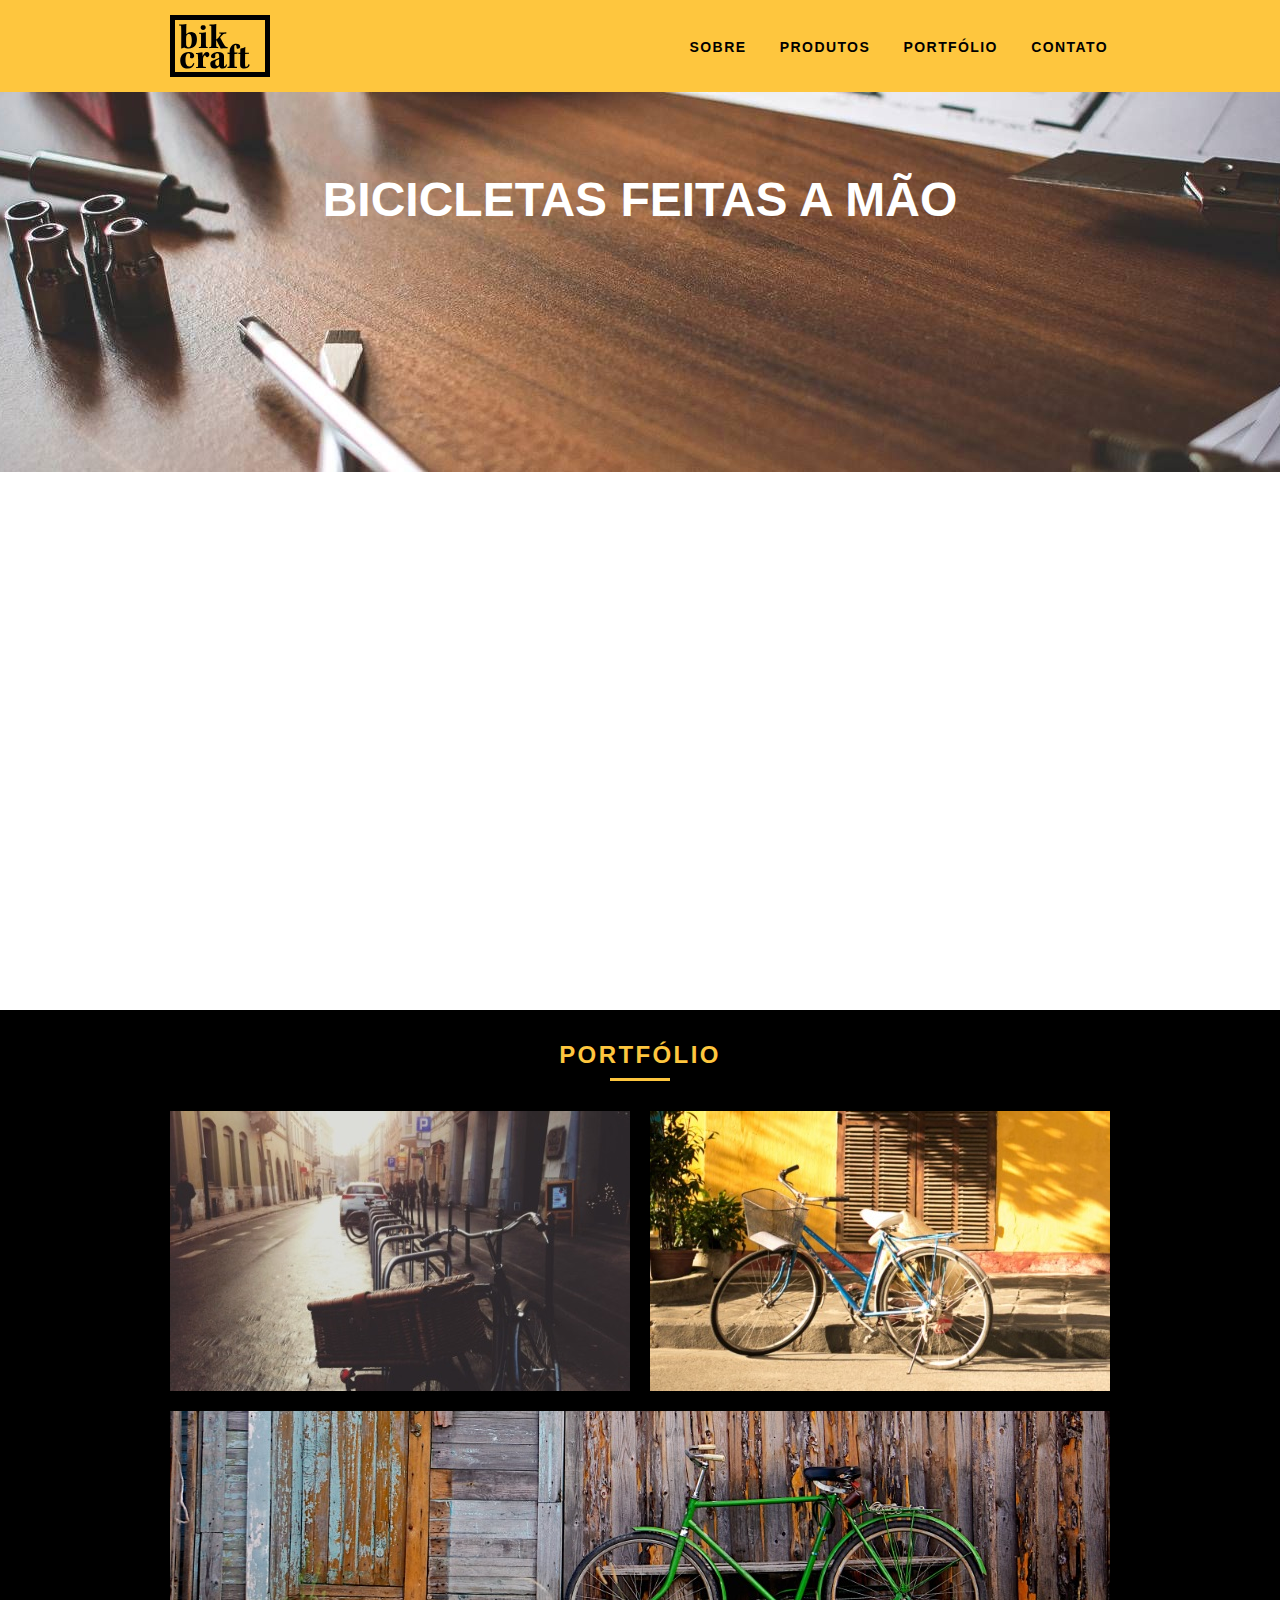
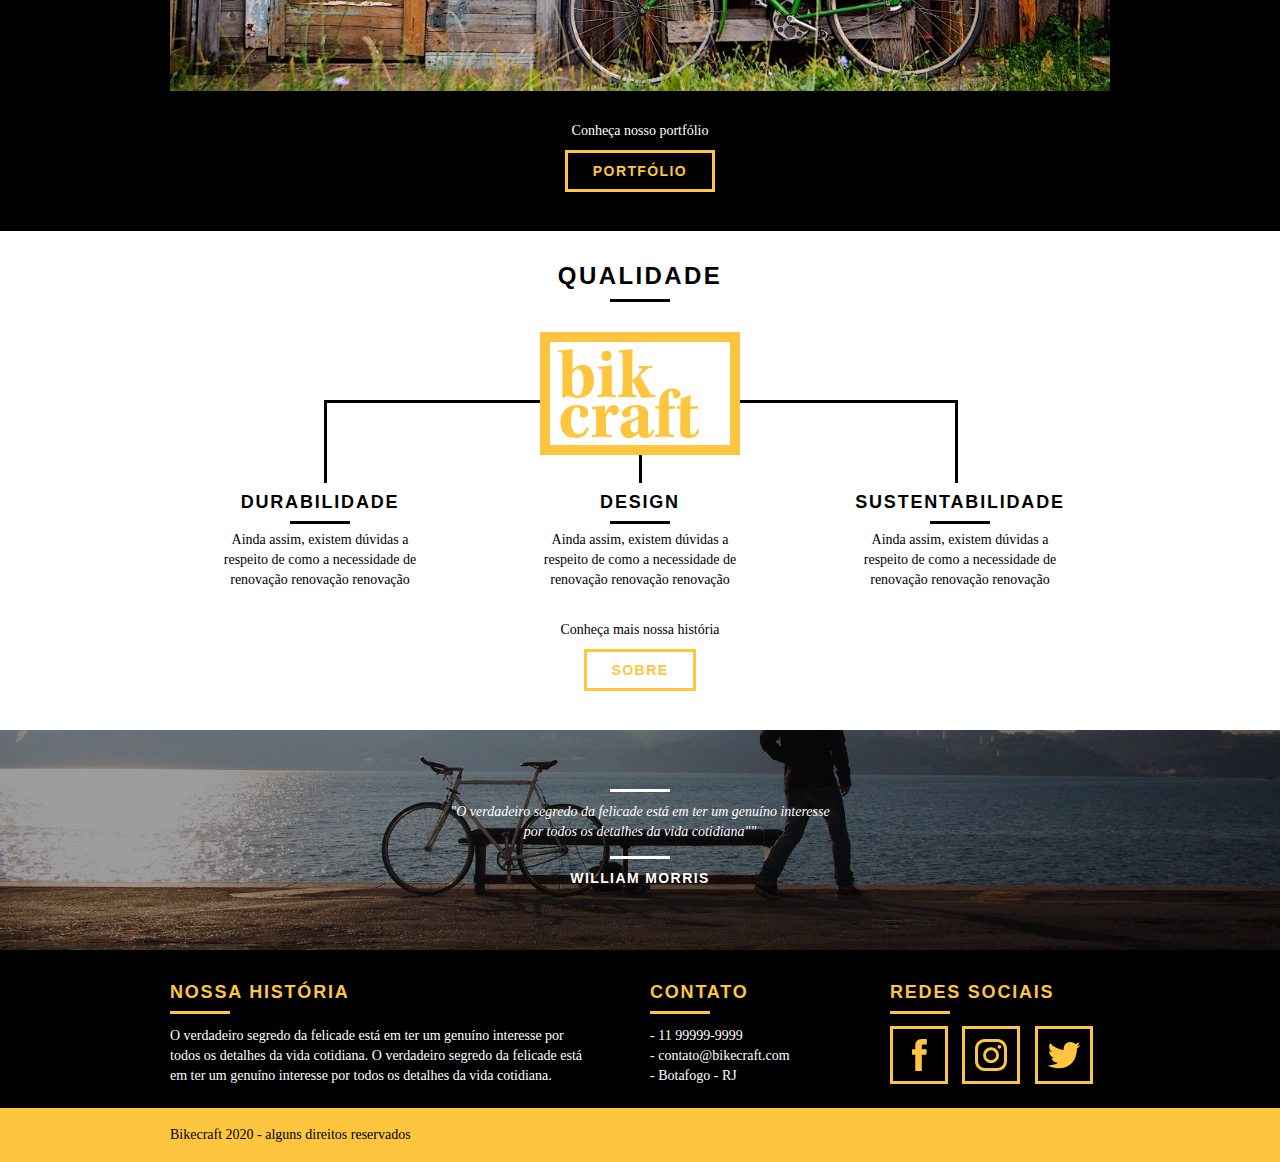
<file: index.html>
<!DOCTYPE html>
<html lang="pt-br">
  <head>
    <meta charset="UTF-8" />
    <title>Bikcraft - Bicicletas personalizadas - Em Itu-SP</title>
    <meta
      name="description"
      content="Compre a sua bicicleta personalizada na Bikcraft.
    Possuímos modelos passeio, esporte e retrô."
    />

    <meta property="og:type" content="website" />
    <meta
      property="og:title"
      content="Bikcraft - Bicicletas personalizadas - Em Itu-SP"
    />
    <meta
      property="og:description"
      content="Compre a sua bicicleta personalizada na Bikcraft.
    Possuímos modelos passeio, esporte e retrô."
    />
    <meta property="og:url" content="http://bikcraft.com" />
    <meta property="og:image" content="http://bikcraft.com/img/og-image.png" />

    <meta name="viewport" content="width=device-width, initial-scale=1" />

    <link rel="shortcut icon" href="favicon.ico" />

    <link rel="stylesheet" href="./css/style.css" />

    <script>
      document.documentElement.classList.add('js');
    </script>
  </head>
  <body>
    <header class="header">
      <div class="container">
        <a href="index.html" class="grid-4">
          <img src="./img/bikcraft.svg" alt="Bikcraft" />
        </a>
        <nav class="grid-12 header_menu">
          <ul>
            <li><a href="sobre.html">Sobre</a></li>
            <li><a href="produtos.html">Produtos</a></li>
            <li><a href="portfolio.html">Portfólio</a></li>
            <li><a href="contato.html">Contato</a></li>
          </ul>
        </nav>
      </div>
    </header>

    <!-- Introdução -->
    <section class="introduction">
      <div class="container">
        <h1 data-anime="400" class="fadeInDown">Bicicletas feitas a mão</h1>
        <blockquote data-anime="800" class="fadeInDown quote_ext">
          <p>
            "Não tenha nada em sua casa que você não considere útil ou acredita
            ser bonito"
          </p>
          <cite>WILLIAM MORRIS</cite>
        </blockquote>
        <a data-anime="1200" href="produtos.html" class="btn">Orçamento</a>
      </div>
    </section>

    <!-- Produtos -->
    <section class="container products fadeInDown" data-anime="1600">
      <h2 class="subtitle">Produtos</h2>
      <ul class="list_products">
        <li class="grid-1-3">
          <div class="icons_products">
            <img src="./img/produtos/passeio.svg" alt="Bikcraft passeio" />
          </div>
          <h3>Passeio</h3>
          <p>
            Ainda assim, existem dúvidas a respeito de como a necessidade de
            renovação.
          </p>
        </li>
        <li class="grid-1-3">
          <div class="icons_products">
            <img src="./img/produtos/esporte.svg" alt="Bikcraft passeio" />
          </div>
          <h3>Esporte</h3>
          <p>
            Ainda assim, existem dúvidas a respeito de como a necessidade de
            renovação.
          </p>
        </li>
        <li class="grid-1-3">
          <div class="icons_products">
            <img src="./img/produtos/retro.svg" alt="Bikcraft passeio" />
          </div>
          <h3>Retrô</h3>
          <p>
            Ainda assim, existem dúvidas a respeito de como a necessidade de
            renovação.
          </p>
        </li>
      </ul>
      <div class="call">
        <p>Clique aqui e veja os detalhes dos produtos</p>
        <a href="produtos.html" class="btn black_btn">Produtos</a>
      </div>
    </section>

    <!-- Portfólio -->
    <section class="portfolio">
      <div class="container">
        <h2 class="subtitle">Portfólio</h2>
        <ul class="list_portfolio">
          <li class="grid-8">
            <img src="./img/portfolio/retro.jpg" alt="Bicicleta Retro" />
          </li>
          <li class="grid-8">
            <img src="./img/portfolio/passeio.jpg" alt="Bicicleta Passeio" />
          </li>
          <li class="grid-16">
            <img src="./img/portfolio/esporte.jpg" alt="Bicicleta Esporte" />
          </li>
        </ul>
        <div class="call">
          <p>Conheça nosso portfólio</p>
          <a href="portfolio.html" class="btn">Portfólio</a>
        </div>
      </div>
    </section>

    <!-- Qualidade -->
    <section class="quality container">
      <h2 class="subtitle">Qualidade</h2>
      <img src="./img/bikcraft-qualidade.svg" alt="Bikcraft" />
      <ul class="list_quality">
        <li class="grid-1-3">
          <h3>Durabilidade</h3>
          <p>
            Ainda assim, existem dúvidas a respeito de como a necessidade de
            renovação renovação renovação
          </p>
        </li>
        <li class="grid-1-3">
          <h3>Design</h3>
          <p>
            Ainda assim, existem dúvidas a respeito de como a necessidade de
            renovação renovação renovação
          </p>
        </li>
        <li class="grid-1-3">
          <h3>Sustentabilidade</h3>
          <p>
            Ainda assim, existem dúvidas a respeito de como a necessidade de
            renovação renovação renovação
          </p>
        </li>
      </ul>
      <div class="call">
        <p>Conheça mais nossa história</p>
        <a href="sobre.html" class="btn black_btn">Sobre</a>
      </div>
    </section>

    <!-- Quote -->
    <div class="quebra">
      <blockquote class="quote_ext container">
        <p>
          "O verdadeiro segredo da felicade está em ter um genuíno interesse por
          todos os detalhes da vida cotidiana""
        </p>
        <cite>WILLIAM MORRIS</cite>
      </blockquote>
    </div>

    <!-- Footer -->
    <footer>
      <div class="footer">
        <div class="container">
          <div class="grid-8 footer_historia">
            <h3>NOSSA HISTÓRIA</h3>
            <p>
              O verdadeiro segredo da felicade está em ter um genuíno interesse
              por todos os detalhes da vida cotidiana. O verdadeiro segredo da
              felicade está em ter um genuíno interesse por todos os detalhes da
              vida cotidiana.
            </p>
          </div>

          <div class="grid-4 footer_contato">
            <h3>CONTATO</h3>
            <ul>
              <li>- 11 99999-9999</li>
              <li>- contato@bikecraft.com</li>
              <li>- Botafogo - RJ</li>
            </ul>
          </div>

          <div class="grid-4 footer_redes">
            <h3>REDES SOCIAIS</h3>
            <ul>
              <li>
                <a href="http://facebook.com" target="_blank"
                  ><img
                    src="./img/redes-sociais/facebook.svg"
                    alt="Link Facebook"
                /></a>
              </li>
              <li>
                <a href="http://instagram.com" target="_blank"
                  ><img
                    src="./img/redes-sociais/instagram.svg"
                    alt="Link Instagram"
                /></a>
              </li>
              <li>
                <a href="http://twitter.com" target="_blank"
                  ><img
                    src="./img/redes-sociais/twitter.svg"
                    alt="Link Twitter"
                /></a>
              </li>
            </ul>
          </div>
        </div>
      </div>
      <div class="copy">
        <div class="container">
          <p class="grid-16">Bikecraft 2020 - alguns direitos reservados</p>
        </div>
      </div>
    </footer>

    <script src="./js/simple-anime.js"></script>
    <script src="./js/script.js"></script>
  </body>
</html>
</file>
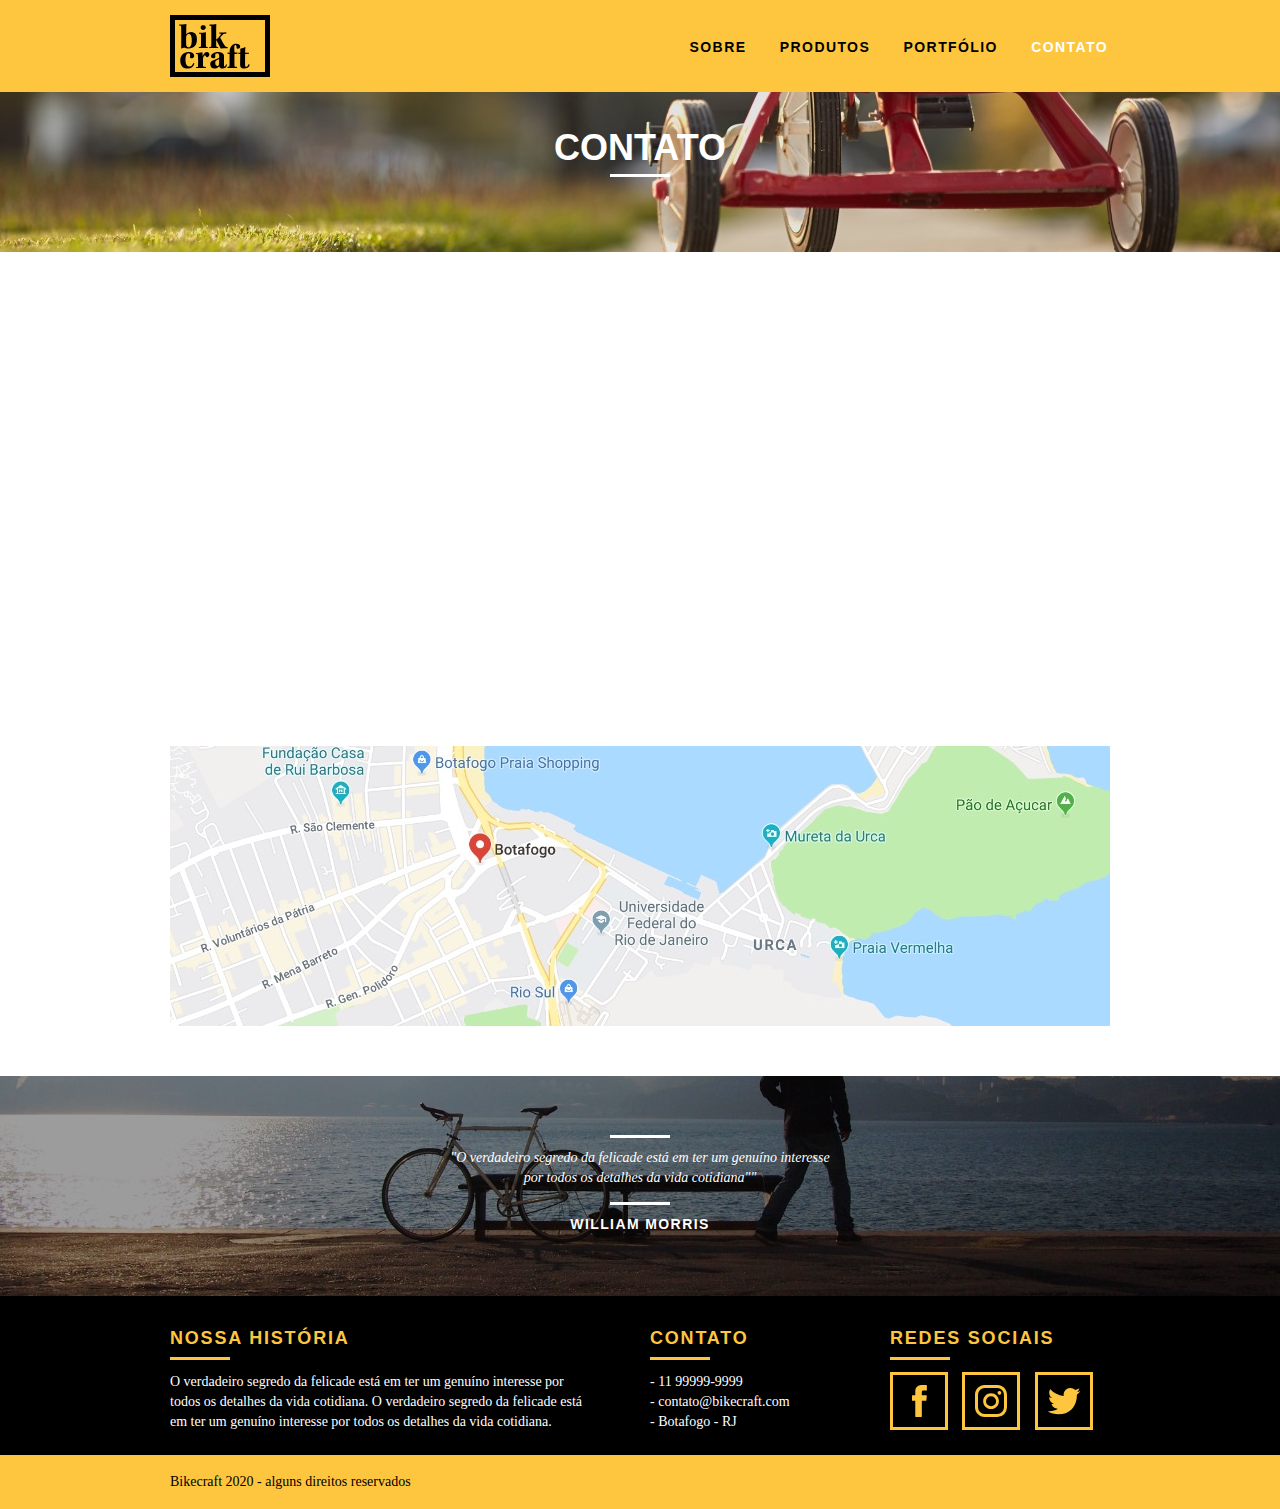
<file: contato.html>
<!DOCTYPE html>
<html lang="pt-br">
  <head>
    <meta charset="UTF-8" />
    <title>Bikcraft - 11 9999-9999</title>
    <meta
      name="description"
      content="Compre a sua bicicleta personalizada na Bikcraft.
  Possuímos modelos passeio, esporte e retrô."
    />

    <meta property="og:type" content="website" />
    <meta property="og:title" content="Bikcraft - 11 9999-9999" />
    <meta
      property="og:description"
      content="Compre a sua bicicleta personalizada na Bikcraft.
  Possuímos modelos passeio, esporte e retrô."
    />
    <meta property="og:url" content="http://bikcraft.com/contato.html" />
    <meta property="og:image" content="http://bikcraft.com/img/og-image.png" />

    <meta name="viewport" content="width=device-width, initial-scale=1" />

    <link rel="shortcut icon" href="favicon.ico" />

    <link rel="stylesheet" href="./css/style.css" />

    <script>
      document.documentElement.classList.add('js');
    </script>
  </head>
  <body>
    <header class="header">
      <div class="container">
        <a href="index.html" class="grid-4">
          <img src="./img/bikcraft.svg" alt="Bikcraft" />
        </a>
        <nav class="grid-12 header_menu">
          <ul>
            <li><a href="sobre.html">Sobre</a></li>
            <li><a href="produtos.html">Produtos</a></li>
            <li><a href="portfolio.html">Portfólio</a></li>
            <li><a href="contato.html" class="menu_ativo">Contato</a></li>
          </ul>
        </nav>
      </div>
    </header>

    <!-- Introdução -->
    <section class="introduction_intern contact_intern">
      <div class="container">
        <h1 data-anime="400" class="fadeInDown">CONTATO</h1>
        <p data-anime="800" class="fadeInDown">
          Tire as suas dúvidas com a gente
        </p>
      </div>
    </section>

    <!-- Orçamento -->
    <section data-anime="1200" class="fadeInDown contact container">
      <form
        id="form_orcamento"
        method="POST"
        action="./enviar.php"
        class="grid-8 contact_form formphp"
      >
        <label for="nome">Nome</label>
        <input type="text" id="nome" name="nome" required />
        <label for="email">E-mail</label>
        <input type="email" id="email" name="email" required />
        <label for="telefone">Telefone</label>
        <input type="text" id="telefone" name="telefone" />

        <label class="nao_aparece"
          >Se você não é um robô, deixe em branco.</label
        >
        <input type="text" class="nao_aparece" name="leaveblank" />
        <label class="nao_aparece"
          >Se você não é um robô, não mude este campo.</label
        >
        <input
          type="text"
          class="nao_aparece"
          name="dontchange"
          value="http://"
        />

        <label for="mensagem">Mensagem</label>
        <textarea id="mensagem" name="mensagem" required></textarea>
        <button id="enviar" name="enviar" type="submit" class="btn black_btn">
          Enviar
        </button>
      </form>

      <div class="contact_dados grid-8">
        <h3>Dados</h3>
        <span>+55 11 99999-9999 </span>
        <span>orçamento@bikecraft.com</span>
        <span>Rua Ali Perto - São José </span>
        <span>Itu - SP - Brasil</span>
        <h3>Redes Sociais</h3>
        <ul>
          <li>
            <a href="http://facebook.com" target="_blank"
              ><img src="./img/redes-sociais/facebook.svg" alt="Link Facebook"
            /></a>
          </li>
          <li>
            <a href="http://instagram.com" target="_blank"
              ><img
                src="./img/redes-sociais/instagram.svg"
                alt="Link Instagram"
            /></a>
          </li>
          <li>
            <a href="http://twitter.com" target="_blank"
              ><img src="./img/redes-sociais/twitter.svg" alt="Link Twitter"
            /></a>
          </li>
        </ul>
      </div>
    </section>

    <!-- Mapa -->
    <div class="container contact_map">
      <a href="http://google.com" target="_blank" class="grid-16"
        ><img src="./img/endereco-bikcraft.jpg" alt="Endereço da bikcraft"
      /></a>
    </div>

    <!-- Quote -->
    <div class="quebra">
      <blockquote class="quote_ext container">
        <p>
          "O verdadeiro segredo da felicade está em ter um genuíno interesse por
          todos os detalhes da vida cotidiana""
        </p>
        <cite>WILLIAM MORRIS</cite>
      </blockquote>
    </div>

    <!-- Footer -->
    <footer>
      <div class="footer">
        <div class="container">
          <div class="grid-8 footer_historia">
            <h3>NOSSA HISTÓRIA</h3>
            <p>
              O verdadeiro segredo da felicade está em ter um genuíno interesse
              por todos os detalhes da vida cotidiana. O verdadeiro segredo da
              felicade está em ter um genuíno interesse por todos os detalhes da
              vida cotidiana.
            </p>
          </div>

          <div class="grid-4 footer_contato">
            <h3>CONTATO</h3>
            <ul>
              <li>- 11 99999-9999</li>
              <li>- contato@bikecraft.com</li>
              <li>- Botafogo - RJ</li>
            </ul>
          </div>

          <div class="grid-4 footer_redes">
            <h3>REDES SOCIAIS</h3>
            <ul>
              <li>
                <a href="http://facebook.com" target="_blank"
                  ><img
                    src="./img/redes-sociais/facebook.svg"
                    alt="Link Facebook"
                /></a>
              </li>
              <li>
                <a href="http://instagram.com" target="_blank"
                  ><img
                    src="./img/redes-sociais/instagram.svg"
                    alt="Link Instagram"
                /></a>
              </li>
              <li>
                <a href="http://twitter.com" target="_blank"
                  ><img
                    src="./img/redes-sociais/twitter.svg"
                    alt="Link Twitter"
                /></a>
              </li>
            </ul>
          </div>
        </div>
      </div>
      <div class="copy">
        <div class="container">
          <p class="grid-16">Bikecraft 2020 - alguns direitos reservados</p>
        </div>
      </div>
    </footer>

    <script src="./js/simple-anime.js"></script>
    <script src="./js/simple-form.js"></script>
    <script src="./js/script.js"></script>
  </body>
</html>
</file>
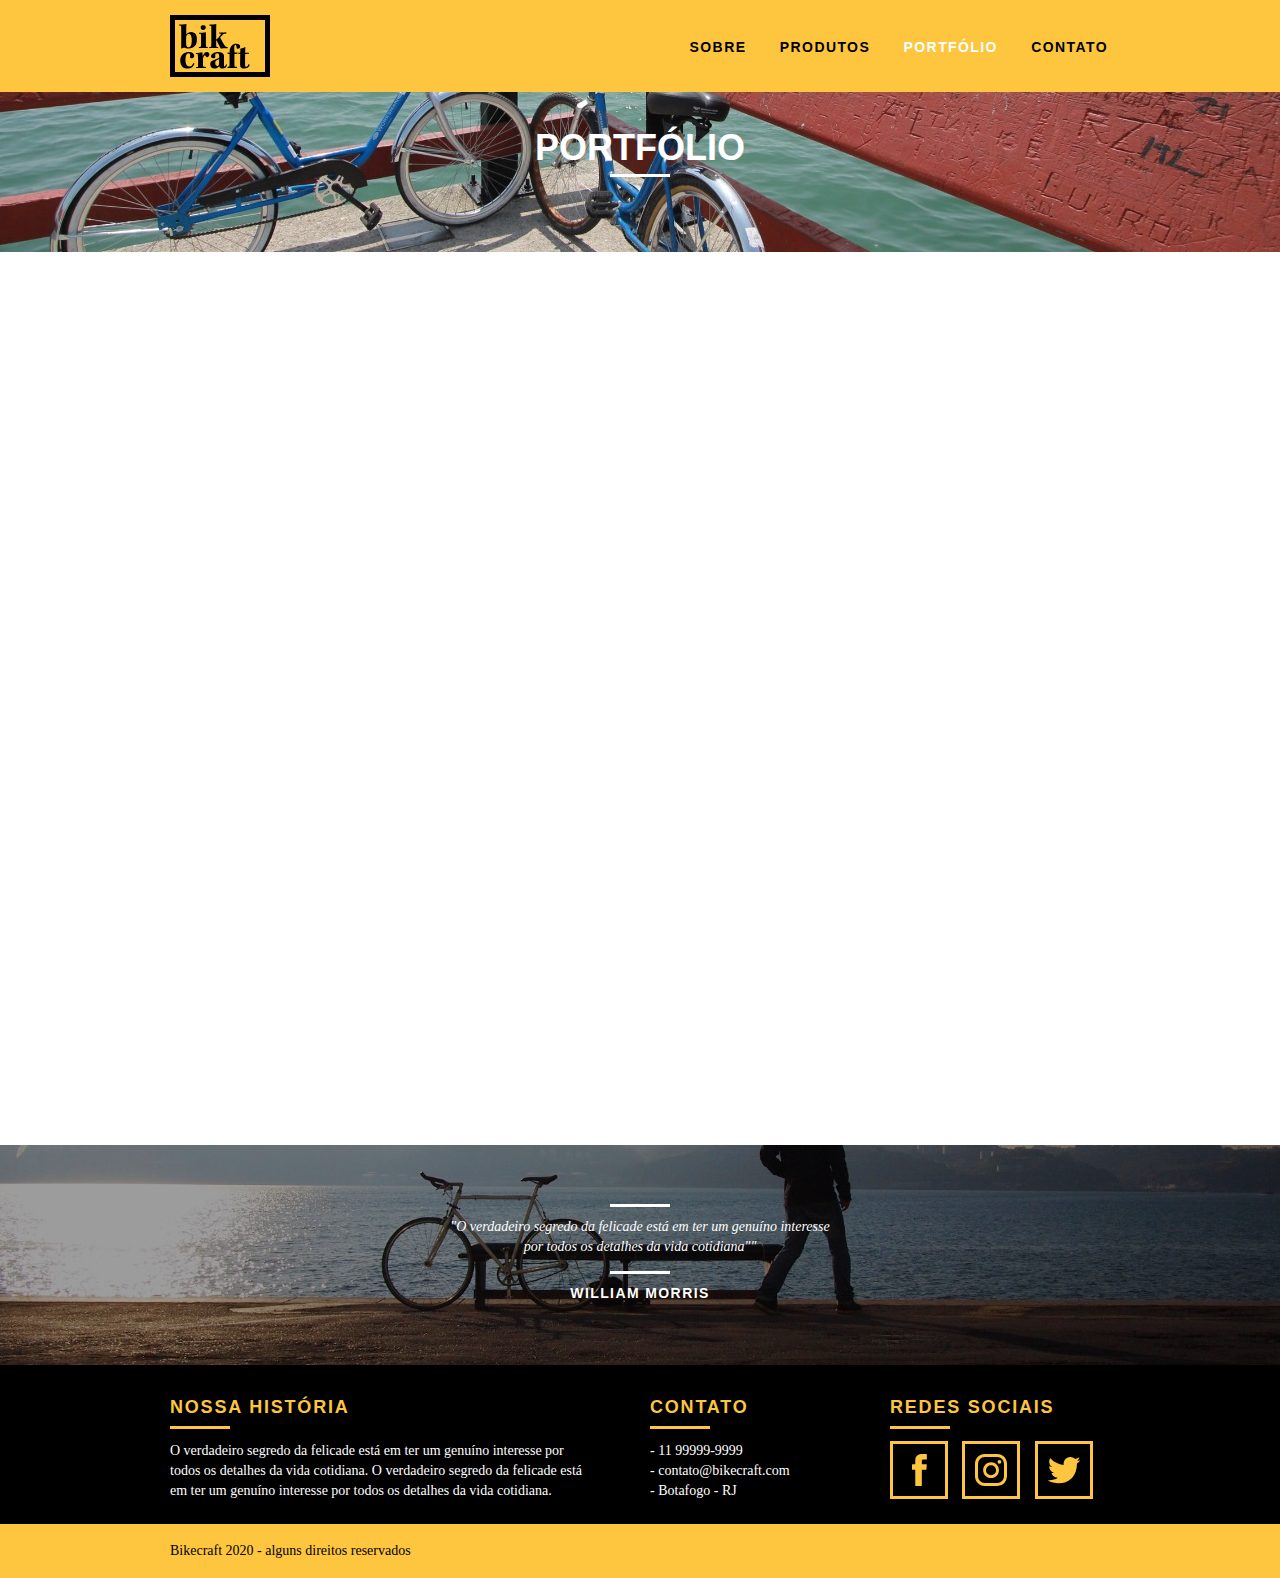
<file: portfolio.html>
<!DOCTYPE html>
<html lang="pt-br">
  <head>
    <meta charset="UTF-8" />
    <title>Bikcraft - Conheça o portfólio de clientes</title>
    <meta
      name="description"
      content="Compre a sua bicicleta personalizada na Bikcraft.
  Possuímos modelos passeio, esporte e retrô."
    />

    <meta property="og:type" content="website" />
    <meta
      property="og:title"
      content="Bikcraft - Conheça o portfólio de clientes"
    />
    <meta
      property="og:description"
      content="Compre a sua bicicleta personalizada na Bikcraft.
  Possuímos modelos passeio, esporte e retrô."
    />
    <meta property="og:url" content="http://bikcraft.com/portfolio.html" />
    <meta property="og:image" content="http://bikcraft.com/img/og-image.png" />

    <meta name="viewport" content="width=device-width, initial-scale=1" />

    <link rel="shortcut icon" href="favicon.ico" />

    <link rel="stylesheet" href="./css/style.css" />

    <script>
      document.documentElement.classList.add('js');
    </script>
  </head>
  <body>
    <header class="header">
      <div class="container">
        <a href="index.html" class="grid-4">
          <img src="./img/bikcraft.svg" alt="Bikcraft" />
        </a>
        <nav class="grid-12 header_menu">
          <ul>
            <li><a href="sobre.html">Sobre</a></li>
            <li><a href="produtos.html">Produtos</a></li>
            <li><a href="portfolio.html" class="menu_ativo">Portfólio</a></li>
            <li><a href="contato.html">Contato</a></li>
          </ul>
        </nav>
      </div>
    </header>

    <!-- Introdução -->
    <section class="introduction_intern portfolio_intern">
      <div class="container">
        <h1 data-anime="400" class="fadeInDown">Portfólio</h1>
        <p data-anime="800" class="fadeInDown">
          Conheça os projetos que amamos mostrar
        </p>
      </div>
    </section>

    <!-- blockquote-->
    <div data-anime="1200" class="fadeInDown container" data-slide="quote">
      <blockquote class="quote_clientes">
        <p>
          "No mundo atual, a contínua expansão de nossa atividade cumpre um
          papel essencial na formulação da gestão inovadora na qual fazemos
          parte."
        </p>
        <cite>Barbara Moss</cite>
      </blockquote>
      <blockquote class="quote_clientes">
        <p>
          "Nada melhor do que dar um rolê com a minha Bikcraft. Feita sob medida
          para o meu porte físico, desta forma traz conforto, acessibilidade,
          facilidade e um grande prazer em utiliza-la."
        </p>
        <cite>Jhonny Rato</cite>
      </blockquote>
      <blockquote class="quote_clientes">
        <p>
          "Um grande investimento do qual não tenho nenhum arrependimento de ter
          feito, muito pelo contrário, a minha Bikcraft traz grandes momentos de
          satisfação e prazer em meu momento de lazer."
        </p>
        <cite>Bernardo Maluco</cite>
      </blockquote>
    </div>

    <!-- Portfólio -->
    <div data-anime="1600" class="fadeInDown portfolio">
      <div class="container" data-slide="portfolio">
        <ul class="list_portfolio">
          <li class="grid-8">
            <img src="./img/portfolio/retro.jpg" alt="Bicicleta Retro" />
          </li>
          <li class="grid-8">
            <img src="./img/portfolio/passeio.jpg" alt="Bicicleta Passeio" />
          </li>
          <li class="grid-16">
            <img src="./img/portfolio/esporte.jpg" alt="Bicicleta Esporte" />
          </li>
        </ul>
        <ul class="list_portfolio">
          <li class="grid-8">
            <img src="./img/portfolio/passeio.jpg" alt="Bicicleta Passeio" />
          </li>
          <li class="grid-8">
            <img src="./img/portfolio/retro.jpg" alt="Bicicleta Retro" />
          </li>
          <li class="grid-16">
            <img src="./img/portfolio/esporte.jpg" alt="Bicicleta Esporte" />
          </li>
        </ul>
      </div>
    </div>

    <!-- Quote -->
    <div class="quebra">
      <blockquote class="quote_ext container">
        <p>
          "O verdadeiro segredo da felicade está em ter um genuíno interesse por
          todos os detalhes da vida cotidiana""
        </p>
        <cite>WILLIAM MORRIS</cite>
      </blockquote>
    </div>

    <!-- Footer -->
    <footer>
      <div class="footer">
        <div class="container">
          <div class="grid-8 footer_historia">
            <h3>NOSSA HISTÓRIA</h3>
            <p>
              O verdadeiro segredo da felicade está em ter um genuíno interesse
              por todos os detalhes da vida cotidiana. O verdadeiro segredo da
              felicade está em ter um genuíno interesse por todos os detalhes da
              vida cotidiana.
            </p>
          </div>

          <div class="grid-4 footer_contato">
            <h3>CONTATO</h3>
            <ul>
              <li>- 11 99999-9999</li>
              <li>- contato@bikecraft.com</li>
              <li>- Botafogo - RJ</li>
            </ul>
          </div>

          <div class="grid-4 footer_redes">
            <h3>REDES SOCIAIS</h3>
            <ul>
              <li>
                <a href="http://facebook.com" target="_blank"
                  ><img
                    src="./img/redes-sociais/facebook.svg"
                    alt="Link Facebook"
                /></a>
              </li>
              <li>
                <a href="http://instagram.com" target="_blank"
                  ><img
                    src="./img/redes-sociais/instagram.svg"
                    alt="Link Instagram"
                /></a>
              </li>
              <li>
                <a href="http://twitter.com" target="_blank"
                  ><img
                    src="./img/redes-sociais/twitter.svg"
                    alt="Link Twitter"
                /></a>
              </li>
            </ul>
          </div>
        </div>
      </div>
      <div class="copy">
        <div class="container">
          <p class="grid-16">Bikecraft 2020 - alguns direitos reservados</p>
        </div>
      </div>
    </footer>

    <script src="./js/simple-anime.js"></script>
    <script src="./js/simple-slide.js"></script>
    <script src="./js/script.js"></script>
  </body>
</html>
</file>
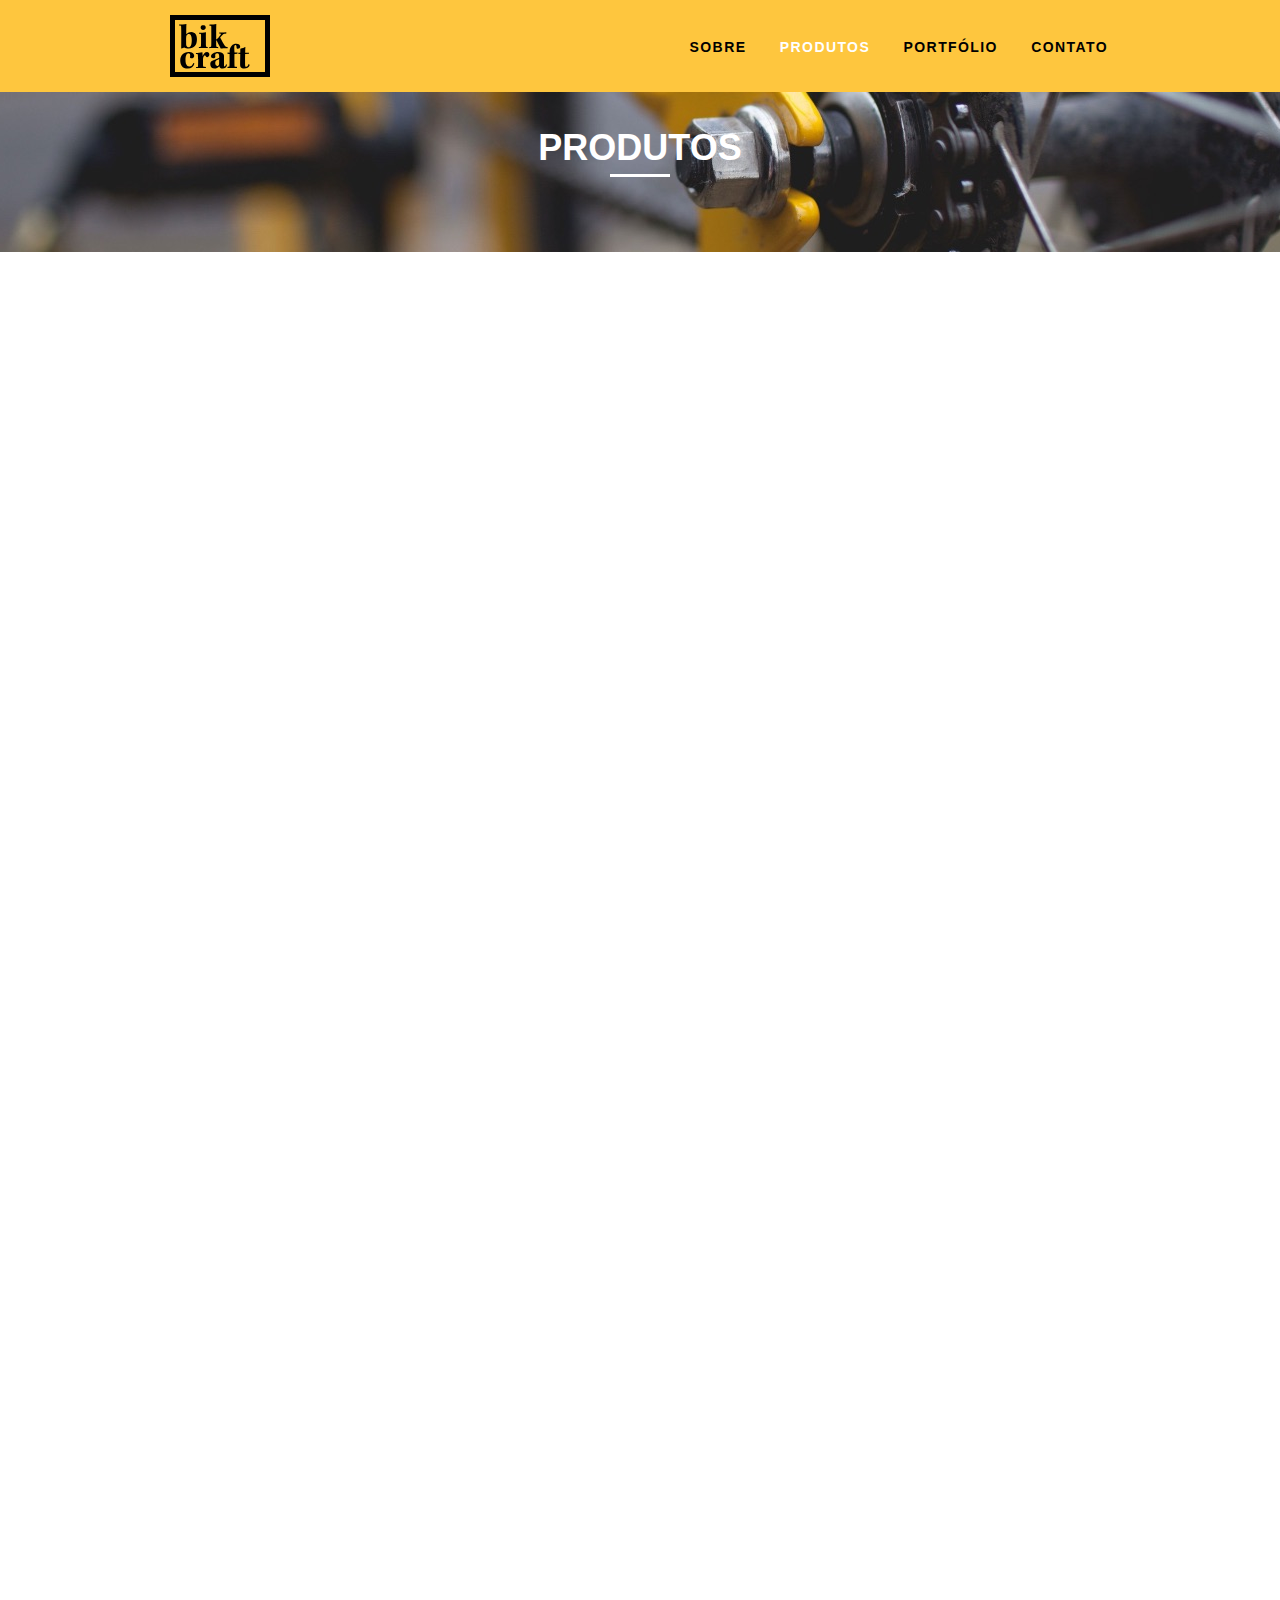
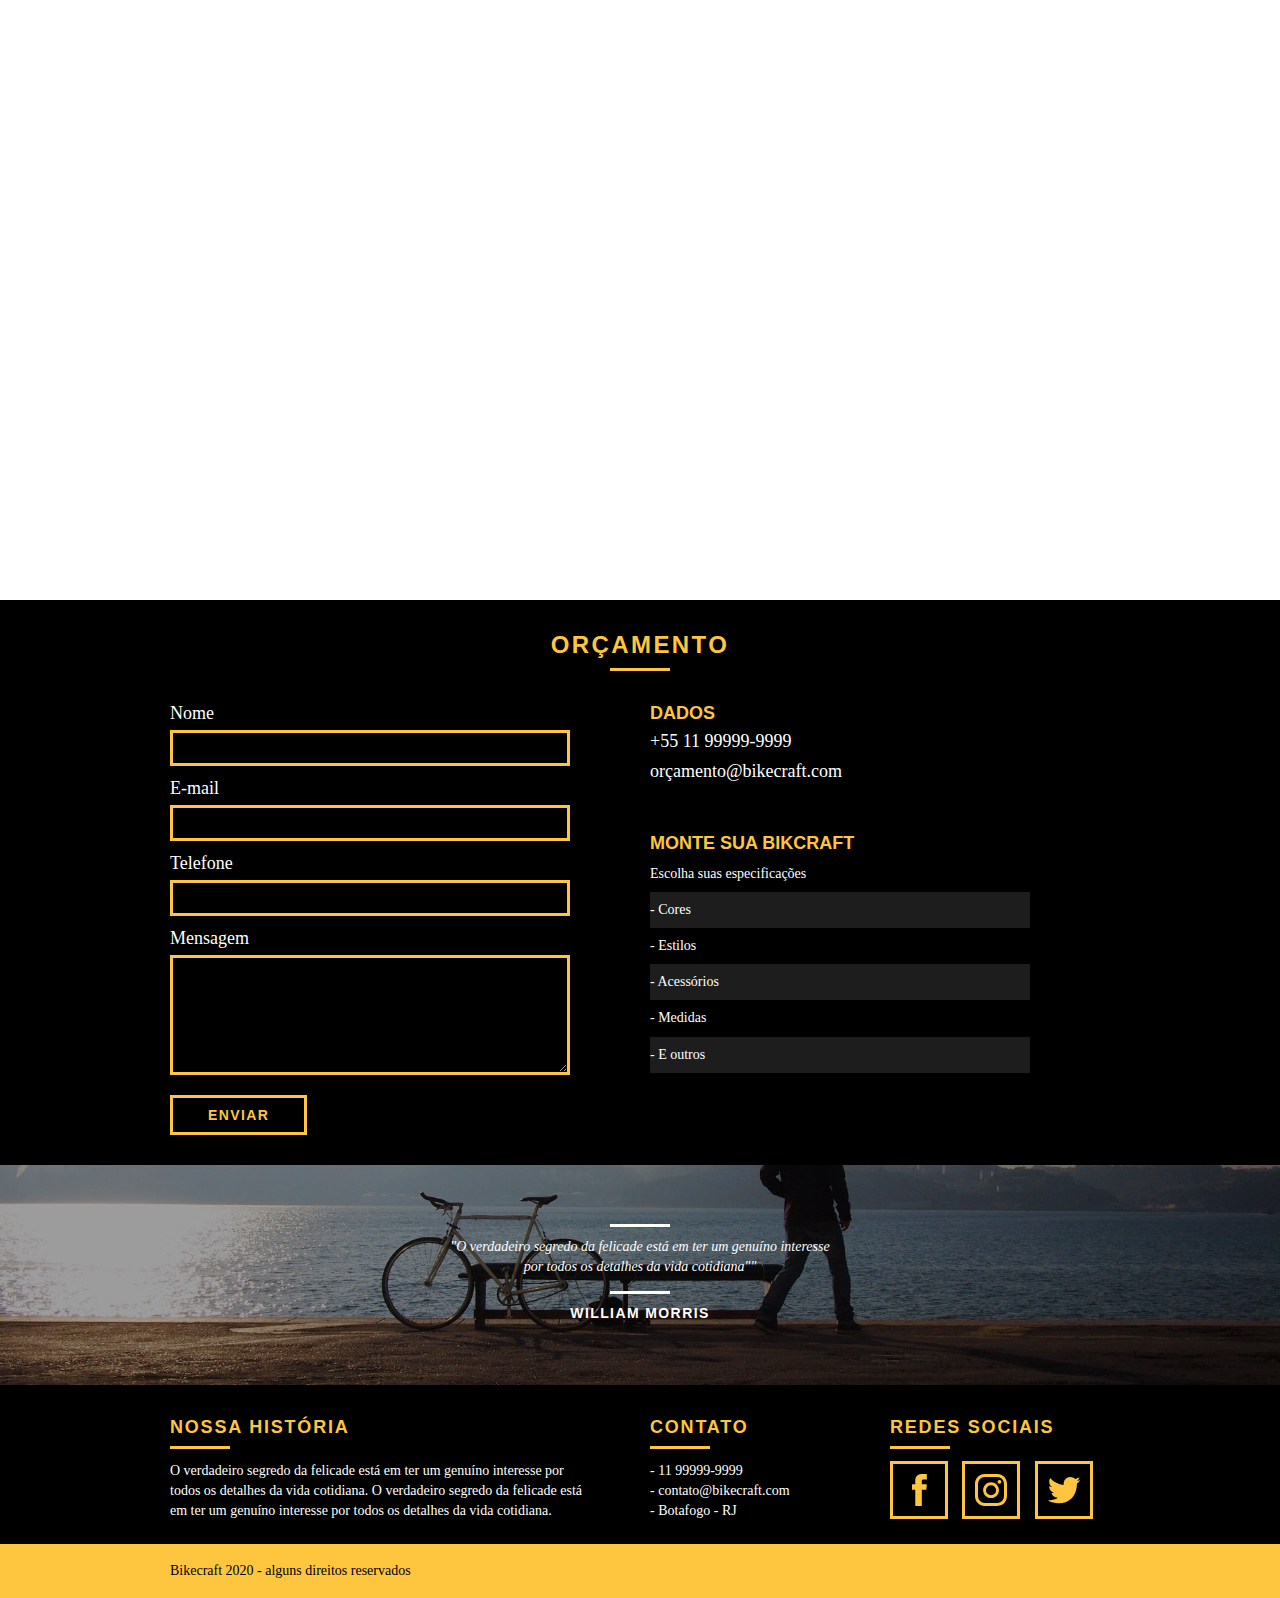
<file: produtos.html>
<!DOCTYPE html>
<html lang="pt-br">
  <head>
    <meta charset="UTF-8" />
    <title>Bikcraft - Conheça a linha passeio, esporte e retrô</title>
    <meta
      name="description"
      content="Compre a sua bicicleta personalizada na Bikcraft.
Possuímos modelos passeio, esporte e retrô."
    />

    <meta property="og:type" content="website" />
    <meta
      property="og:title"
      content="Bikcraft - Conheça a linha passeio, esporte e retrô"
    />
    <meta
      property="og:description"
      content="Compre a sua bicicleta personalizada na Bikcraft.
Possuímos modelos passeio, esporte e retrô."
    />
    <meta property="og:url" content="http://bikcraft.com/produtos.html" />
    <meta property="og:image" content="http://bikcraft.com/img/og-image.png" />

    <meta name="viewport" content="width=device-width, initial-scale=1" />

    <link rel="shortcut icon" href="favicon.ico" />

    <link rel="stylesheet" href="./css/style.css" />

    <script>
      document.documentElement.classList.add('js');
    </script>
  </head>
  <body>
    <header class="header">
      <div class="container">
        <a href="index.html" class="grid-4">
          <img src="./img/bikcraft.svg" alt="Bikcraft" />
        </a>
        <nav class="grid-12 header_menu">
          <ul>
            <li><a href="sobre.html">Sobre</a></li>
            <li><a href="produtos.html" class="menu_ativo">Produtos</a></li>
            <li><a href="portfolio.html">Portfólio</a></li>
            <li><a href="contato.html">Contato</a></li>
          </ul>
        </nav>
      </div>
    </header>

    <!-- Introdução -->
    <section class="introduction_intern products_intern">
      <div class="container">
        <h1 data-anime="400" class="fadeInDown">PRODUTOS</h1>
        <p data-anime="800" class="fadeInDown">
          Conheça todos os nossos produtos
        </p>
      </div>
    </section>

    <!-- Produtos -->
    <!--  Passeio -->
    <section data-anime="1200" class="fadeInDown container products_item">
      <div class="grid-11">
        <img
          src="./img/produtos/bikcraft-passeio-1.jpg"
          alt="Bikcraft Passeio"
        />
        <h2>Passeio</h2>
      </div>
      <div class="grid-5 product_icon">
        <img src="./img/produtos/passeio.svg" alt="Bikcraft Passeio" />
      </div>
      <div class="grid-8">
        <img
          src="./img/produtos/bikcraft-passeio-2.jpg"
          alt="Bikcraft Passeio"
        />
      </div>
      <div class="grid-8 product_info">
        <p>
          O verdadeiro segredo da felicade está em ter um genuíno interesse por
          todos os detalhes da vida cotidiana. O verdadeiro segredo da felicade
          está em ter um genuíno interesse por todos os detalhes da vida
          cotidiana.
        </p>
        <ul>
          <li>Conforto</li>
          <li>Velocidade</li>
          <li>Design</li>
          <li>Versatilidade</li>
        </ul>
      </div>
    </section>

    <!-- Esporte -->
    <section data-anime="1200" class="fadeInDown container products_item">
      <div class="grid-11">
        <img
          src="./img/produtos/bikcraft-esporte-1.jpg"
          alt="Bikcraft Esporte"
        />
        <h2>Esporte</h2>
      </div>
      <div class="grid-5 product_icon">
        <img src="./img/produtos/esporte.svg" alt="Bikcraft Esporte" />
      </div>
      <div class="grid-8">
        <img
          src="./img/produtos/bikcraft-esporte-2.jpg"
          alt="Bikcraft Esporte"
        />
      </div>
      <div class="grid-8 product_info">
        <p>
          O verdadeiro segredo da felicade está em ter um genuíno interesse por
          todos os detalhes da vida cotidiana. O verdadeiro segredo da felicade
          está em ter um genuíno interesse por todos os detalhes da vida
          cotidiana.
        </p>
        <ul>
          <li>Conforto</li>
          <li>Velocidade</li>
          <li>Design</li>
          <li>Versatilidade</li>
        </ul>
      </div>
    </section>

    <!-- Retro -->
    <section data-anime="1200" class="fadeInDown container products_item">
      <div class="grid-11">
        <img src="./img/produtos/bikcraft-retro-1.jpg" alt="Bikcraft Retrô" />
        <h2>Retrô</h2>
      </div>
      <div class="grid-5 product_icon">
        <img src="./img/produtos/retro.svg" alt="Bikcraft Retrô" />
      </div>
      <div class="grid-8">
        <img src="./img/produtos/bikcraft-retro-2.jpg" alt="Bikcraft retrô" />
      </div>
      <div class="grid-8 product_info">
        <p>
          O verdadeiro segredo da felicade está em ter um genuíno interesse por
          todos os detalhes da vida cotidiana. O verdadeiro segredo da felicade
          está em ter um genuíno interesse por todos os detalhes da vida
          cotidiana.
        </p>
        <ul>
          <li>Conforto</li>
          <li>Velocidade</li>
          <li>Design</li>
          <li>Versatilidade</li>
        </ul>
      </div>
    </section>

    <!-- Orçamento -->
    <section class="orcamento">
      <div class="container">
        <h2 class="subtitle">Orçamento</h2>
        <form
          id="form_orcamento"
          method="POST"
          action="./enviar.php"
          class="grid-8 form formphp"
        >
          <label for="nome">Nome</label>
          <input type="text" id="nome" name="nome" required />
          <label for="email">E-mail</label>
          <input type="email" id="email" name="email" required />
          <label for="telefone">Telefone</label>
          <input type="text" id="telefone" name="telefone" />

          <label class="nao_aparece"
            >Se você não é um robô, deixe em branco.</label
          >
          <input type="text" class="nao_aparece" name="leaveblank" />
          <label class="nao_aparece"
            >Se você não é um robô, não mude este campo.</label
          >
          <input
            type="text"
            class="nao_aparece"
            name="dontchange"
            value="http://"
          />

          <label for="mensagem">Mensagem</label>
          <textarea id="mensagem" name="mensagem" required></textarea>
          <button id="enviar" name="enviar" type="submit" class="btn">
            Enviar
          </button>
        </form>

        <div class="orcamento_dados grid-8">
          <h3>Dados</h3>
          <span>+55 11 99999-9999 </span>
          <span>orçamento@bikecraft.com</span>
          <h3>Monte sua Bikcraft</h3>
          <p>Escolha suas especificações</p>
          <ul>
            <li>- Cores</li>
            <li>- Estilos</li>
            <li>- Acessórios</li>
            <li>- Medidas</li>
            <li>- E outros</li>
          </ul>
        </div>
      </div>
    </section>

    <!-- Quote -->
    <div class="quebra">
      <blockquote class="quote_ext container">
        <p>
          "O verdadeiro segredo da felicade está em ter um genuíno interesse por
          todos os detalhes da vida cotidiana""
        </p>
        <cite>WILLIAM MORRIS</cite>
      </blockquote>
    </div>

    <!-- Footer -->
    <footer>
      <div class="footer">
        <div class="container">
          <div class="grid-8 footer_historia">
            <h3>NOSSA HISTÓRIA</h3>
            <p>
              O verdadeiro segredo da felicade está em ter um genuíno interesse
              por todos os detalhes da vida cotidiana. O verdadeiro segredo da
              felicade está em ter um genuíno interesse por todos os detalhes da
              vida cotidiana.
            </p>
          </div>

          <div class="grid-4 footer_contato">
            <h3>CONTATO</h3>
            <ul>
              <li>- 11 99999-9999</li>
              <li>- contato@bikecraft.com</li>
              <li>- Botafogo - RJ</li>
            </ul>
          </div>

          <div class="grid-4 footer_redes">
            <h3>REDES SOCIAIS</h3>
            <ul>
              <li>
                <a href="http://facebook.com" target="_blank"
                  ><img
                    src="./img/redes-sociais/facebook.svg"
                    alt="Link Facebook"
                /></a>
              </li>
              <li>
                <a href="http://instagram.com" target="_blank"
                  ><img
                    src="./img/redes-sociais/instagram.svg"
                    alt="Link Instagram"
                /></a>
              </li>
              <li>
                <a href="http://twitter.com" target="_blank"
                  ><img
                    src="./img/redes-sociais/twitter.svg"
                    alt="Link Twitter"
                /></a>
              </li>
            </ul>
          </div>
        </div>
      </div>
      <div class="copy">
        <div class="container">
          <p class="grid-16">Bikecraft 2020 - alguns direitos reservados</p>
        </div>
      </div>
    </footer>

    <script src="./js/simple-anime.js"></script>
    <script src="./js/simple-form.js"></script>
    <script src="./js/script.js"></script>
  </body>
</html>
</file>
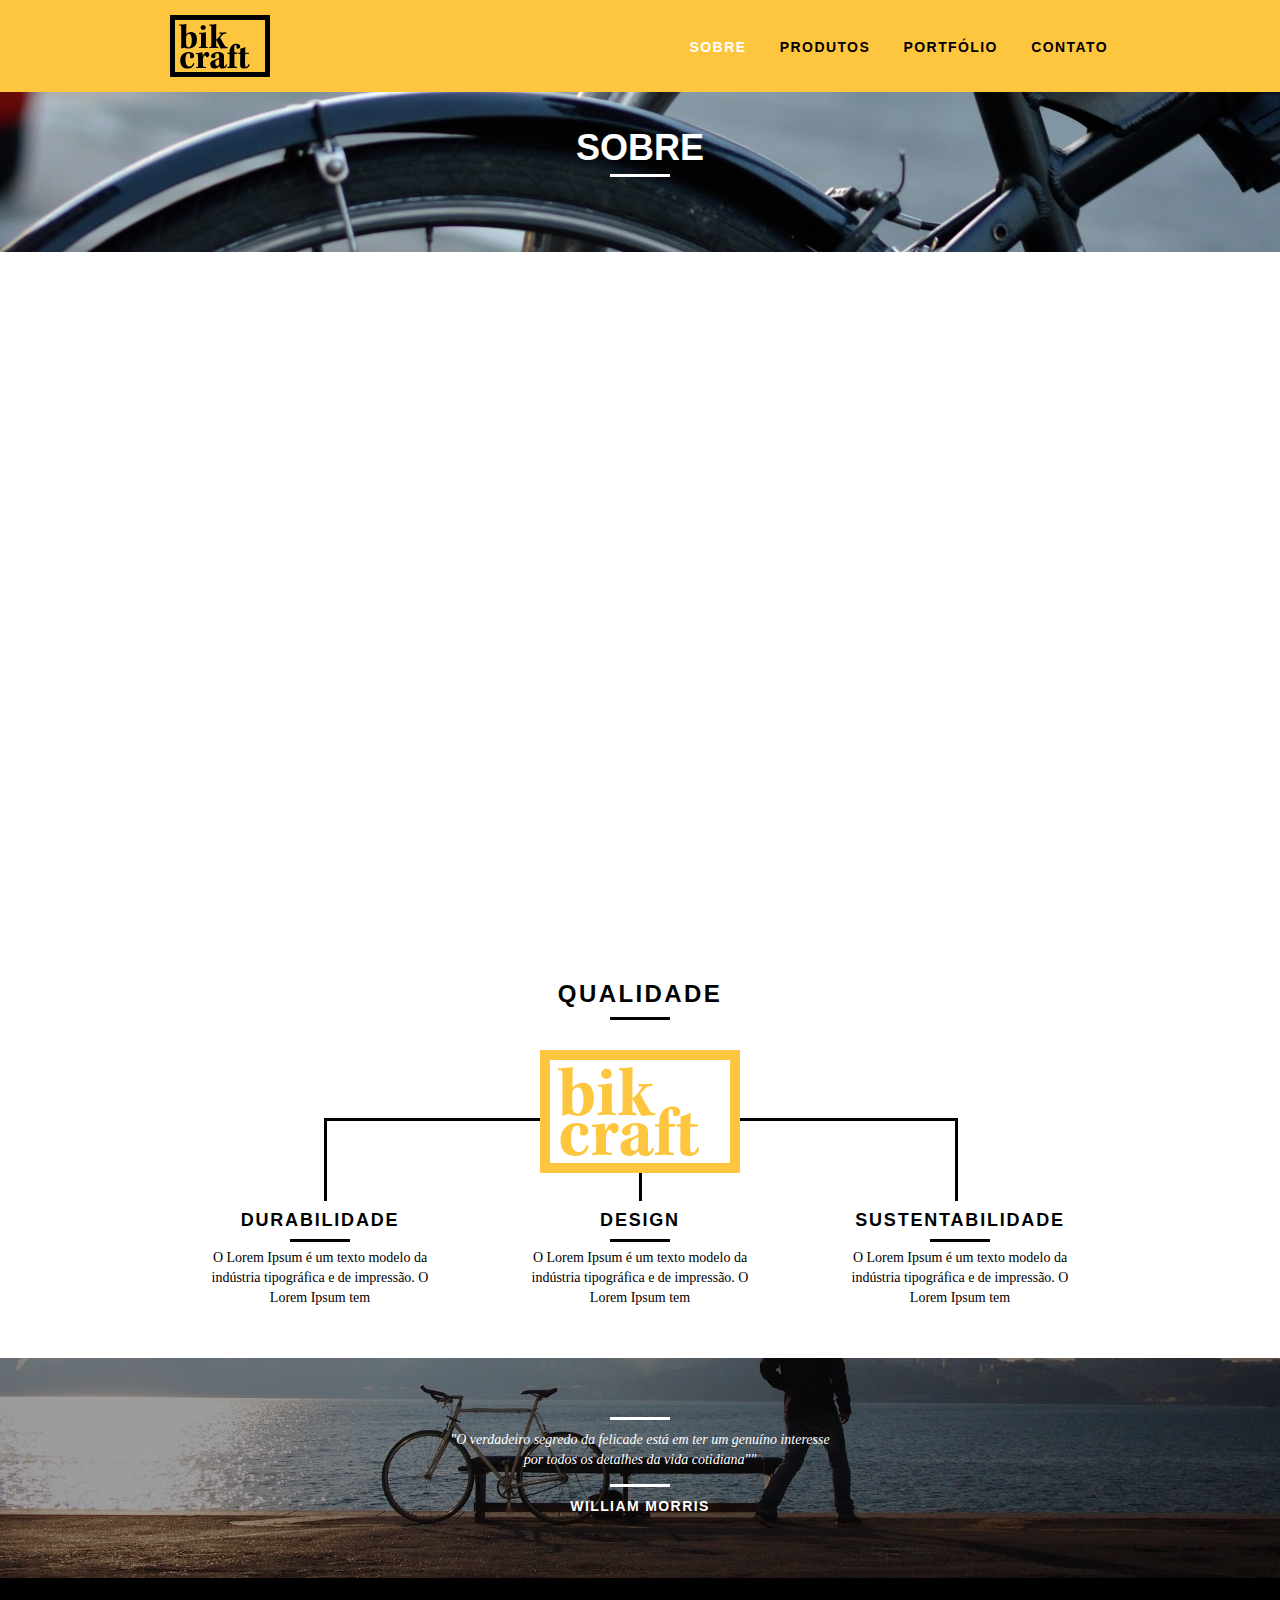
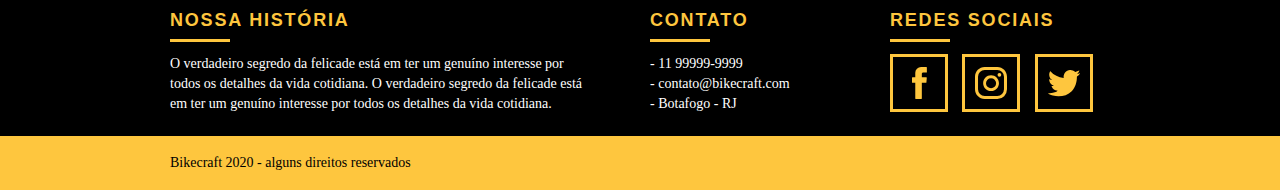
<file: sobre.html>
<!DOCTYPE html>
<html lang="pt-br">
  <head>
    <meta charset="UTF-8" />
    <title>Bikcraft - Saiba mais sobre a gente</title>
    <meta
      name="description"
      content="Compre a sua bicicleta personalizada na Bikcraft.
  Possuímos modelos passeio, esporte e retrô."
    />

    <meta property="og:type" content="website" />
    <meta property="og:title" content="Bikcraft - Saiba mais sobre a gente" />
    <meta
      property="og:description"
      content="Compre a sua bicicleta personalizada na Bikcraft.
  Possuímos modelos passeio, esporte e retrô."
    />
    <meta property="og:url" content="http://bikcraft.com/sobre.html" />
    <meta property="og:image" content="http://bikcraft.com/img/og-image.png" />

    <meta name="viewport" content="width=device-width, initial-scale=1" />

    <link rel="shortcut icon" href="favicon.ico" />

    <link rel="stylesheet" href="./css/style.css" />

    <script>
      document.documentElement.classList.add('js');
    </script>
  </head>
  <body>
    <header class="header">
      <div class="container">
        <a href="index.html" class="grid-4">
          <img src="./img/bikcraft.svg" alt="Bikcraft" />
        </a>
        <nav class="grid-12 header_menu">
          <ul>
            <li><a href="sobre.html" class="menu_ativo">Sobre</a></li>
            <li><a href="produtos.html">Produtos</a></li>
            <li><a href="portfolio.html">Portfólio</a></li>
            <li><a href="contato.html">Contato</a></li>
          </ul>
        </nav>
      </div>
    </header>

    <!-- Introdução -->
    <section class="introduction_intern about_intern">
      <div class="container">
        <h1 data-anime="400" class="fadeInDown">SOBRE</h1>
        <p data-anime="800" class="fadeInDown">Conheça mais sobre a BikCraft</p>
      </div>
    </section>

    <!-- Sobre -->
    <section data-anime="1200" class="fadeInDown about_mission container">
      <div class="grid-10">
        <h2 class="subtitle_intern">HISTÓRIA, MISSÃO E VISÃO</h2>
        <p>
          O verdadeiro segredo da felicade está em ter um genuíno interesse por
          todos os detalhes da vida cotidiana. O verdadeiro segredo da felicade
          está em ter um genuíno interesse por todos os detalhes da vida
          cotidiana.
        </p>
        <p>
          O verdadeiro segredo da felicade está em ter um genuíno interesse por
          todos os detalhes da vida cotidiana. O verdadeiro segredo da felicade
          está em ter um genuíno interesse por todos os detalhes da vida
          cotidiana.
        </p>
      </div>
      <div class="grid-6">
        <h2 class="subtitle_intern">VALORES</h2>
        <ul>
          <li>- Qualidade no processo com</li>
          <li>- foco no cliente sem perder a diversão,</li>
          <li>- preservando a natureza com</li>
          <li>- sustentabilidade.</li>
        </ul>
      </div>
      <div class="grid-16 team_photo">
        <img src="./img/equipe-bikcraft.jpg" alt="Equipe Bikcraft" />
      </div>
    </section>

    <!-- Qualidade -->
    <section class="quality container">
      <h2 class="subtitle">Qualidade</h2>
      <img src="./img/bikcraft-qualidade.svg" alt="Bikcraft" />
      <ul class="list_quality">
        <li class="grid-1-3">
          <h3>Durabilidade</h3>
          <p>
            O Lorem Ipsum é um texto modelo da indústria tipográfica e de
            impressão. O Lorem Ipsum tem
          </p>
        </li>
        <li class="grid-1-3">
          <h3>Design</h3>
          <p>
            O Lorem Ipsum é um texto modelo da indústria tipográfica e de
            impressão. O Lorem Ipsum tem
          </p>
        </li>
        <li class="grid-1-3">
          <h3>Sustentabilidade</h3>
          <p>
            O Lorem Ipsum é um texto modelo da indústria tipográfica e de
            impressão. O Lorem Ipsum tem
          </p>
        </li>
      </ul>
    </section>

    <!-- Quote -->
    <div class="quebra">
      <blockquote class="quote_ext container">
        <p>
          "O verdadeiro segredo da felicade está em ter um genuíno interesse por
          todos os detalhes da vida cotidiana""
        </p>
        <cite>WILLIAM MORRIS</cite>
      </blockquote>
    </div>

    <!-- Footer -->
    <footer>
      <div class="footer">
        <div class="container">
          <div class="grid-8 footer_historia">
            <h3>NOSSA HISTÓRIA</h3>
            <p>
              O verdadeiro segredo da felicade está em ter um genuíno interesse
              por todos os detalhes da vida cotidiana. O verdadeiro segredo da
              felicade está em ter um genuíno interesse por todos os detalhes da
              vida cotidiana.
            </p>
          </div>

          <div class="grid-4 footer_contato">
            <h3>CONTATO</h3>
            <ul>
              <li>- 11 99999-9999</li>
              <li>- contato@bikecraft.com</li>
              <li>- Botafogo - RJ</li>
            </ul>
          </div>

          <div class="grid-4 footer_redes">
            <h3>REDES SOCIAIS</h3>
            <ul>
              <li>
                <a href="http://facebook.com" target="_blank"
                  ><img
                    src="./img/redes-sociais/facebook.svg"
                    alt="Link Facebook"
                /></a>
              </li>
              <li>
                <a href="http://instagram.com" target="_blank"
                  ><img
                    src="./img/redes-sociais/instagram.svg"
                    alt="Link Instagram"
                /></a>
              </li>
              <li>
                <a href="http://twitter.com" target="_blank"
                  ><img
                    src="./img/redes-sociais/twitter.svg"
                    alt="Link Twitter"
                /></a>
              </li>
            </ul>
          </div>
        </div>
      </div>
      <div class="copy">
        <div class="container">
          <p class="grid-16">Bikecraft 2020 - alguns direitos reservados</p>
        </div>
      </div>
    </footer>

    <script src="./js/simple-anime.js"></script>
    <script src="./js/script.js"></script>
  </body>
</html>
</file>
<file: css/style.css>
html {
  line-height: 1.15;
  -webkit-text-size-adjust: 100%;
}
body {
  margin: 0;
}
main {
  display: block;
}
h1 {
  font-size: 2em;
  margin: 0.67em 0;
}
hr {
  box-sizing: content-box;
  height: 0;
  overflow: visible;
}
pre {
  font-family: monospace, monospace;
  font-size: 1em;
}
a {
  background-color: transparent;
}
abbr[title] {
  border-bottom: none;
  text-decoration: underline;
  text-decoration: underline dotted;
}
b,
strong {
  font-weight: bolder;
}
code,
kbd,
samp {
  font-family: monospace, monospace;
  font-size: 1em;
}
small {
  font-size: 80%;
}
sub,
sup {
  font-size: 75%;
  line-height: 0;
  position: relative;
  vertical-align: baseline;
}
sub {
  bottom: -0.25em;
}
sup {
  top: -0.5em;
}
img {
  border-style: none;
}
button,
input,
optgroup,
select,
textarea {
  font-family: inherit;
  font-size: 100%;
  line-height: 1.15;
  margin: 0;
}
button,
input {
  overflow: visible;
}
button,
select {
  text-transform: none;
}
button,
[type='button'],
[type='reset'],
[type='submit'] {
  -webkit-appearance: button;
}
button::-moz-focus-inner,
[type='button']::-moz-focus-inner,
[type='reset']::-moz-focus-inner,
[type='submit']::-moz-focus-inner {
  border-style: none;
  padding: 0;
}
button:-moz-focusring,
[type='button']:-moz-focusring,
[type='reset']:-moz-focusring,
[type='submit']:-moz-focusring {
  outline: 1px dotted ButtonText;
}
fieldset {
  padding: 0.35em 0.75em 0.625em;
}
legend {
  box-sizing: border-box;
  color: inherit;
  display: table;
  max-width: 100%;
  padding: 0;
  white-space: normal;
}
progress {
  vertical-align: baseline;
}
textarea {
  overflow: auto;
}
[type='checkbox'],
[type='radio'] {
  box-sizing: border-box;
  padding: 0;
}
[type='number']::-webkit-inner-spin-button,
[type='number']::-webkit-outer-spin-button {
  height: auto;
}
[type='search'] {
  -webkit-appearance: textfield;
  outline-offset: -2px;
}
[type='search']::-webkit-search-decoration {
  -webkit-appearance: none;
}
::-webkit-file-upload-button {
  -webkit-appearance: button;
  font: inherit;
}
details {
  display: block;
}
summary {
  display: list-item;
}
template {
  display: none;
}
[hidden] {
  display: none;
}
a {
  text-decoration: none;
}
ol,
ul {
  list-style: none;
}
html,
body,
div,
span,
iframe,
h1,
h2,
h3,
h4,
h5,
h6,
p,
blockquote,
a,
em,
img,
dl,
dt,
dd,
ol,
ul,
li,
fieldset,
form,
label,
legend,
article,
footer,
header,
nav,
section,
main {
  margin: 0;
  padding: 0;
  border: 0;
  vertical-align: baseline;
}
h1,
h2,
h3,
h4,
h5,
h6,
p,
a,
ul {
  font-size: 1em;
  font-weight: 400;
}
*,
:before,
:after {
  -webkit-box-sizing: border-box;
  -moz-box-sizing: border-box;
  box-sizing: border-box;
}
.container {
  width: 960px;
  margin: 0 auto;
  padding: 0;
  position: relative;
}
.container:after,
.container:before {
  content: ' ';
  display: table;
}
.container:after {
  clear: both;
}
.grid-1,
.grid-2,
.grid-3,
.grid-4,
.grid-5,
.grid-6,
.grid-7,
.grid-8,
.grid-9,
.grid-10,
.grid-11,
.grid-12,
.grid-13,
.grid-14,
.grid-15,
.grid-16,
.grid-1-3 {
  float: left;
  margin-left: 10px;
  margin-right: 10px;
}
.grid-1 {
  width: 40px;
}
.grid-2 {
  width: 100px;
}
.grid-3 {
  width: 160px;
}
.grid-4 {
  width: 220px;
}
.grid-5 {
  width: 280px;
}
.grid-6 {
  width: 340px;
}
.grid-7 {
  width: 400px;
}
.grid-8 {
  width: 460px;
}
.grid-9 {
  width: 520px;
}
.grid-10 {
  width: 580px;
}
.grid-11 {
  width: 640px;
}
.grid-12 {
  width: 700px;
}
.grid-13 {
  width: 760px;
}
.grid-14 {
  width: 820px;
}
.grid-15 {
  width: 880px;
}
.grid-16 {
  width: 940px;
}
.grid-1-3 {
  width: 300px;
}
@media only screen and (min-width: 788px) and (max-width: 979px) {
  .container {
    width: 768px;
  }
  .grid-1 {
    width: 28px;
  }
  .grid-2 {
    width: 76px;
  }
  .grid-3 {
    width: 124px;
  }
  .grid-4 {
    width: 172px;
  }
  .grid-5 {
    width: 220px;
  }
  .grid-6 {
    width: 268px;
  }
  .grid-7 {
    width: 316px;
  }
  .grid-8 {
    width: 364px;
  }
  .grid-9 {
    width: 412px;
  }
  .grid-10 {
    width: 460px;
  }
  .grid-11 {
    width: 508px;
  }
  .grid-12 {
    width: 556px;
  }
  .grid-13 {
    width: 604px;
  }
  .grid-14 {
    width: 652px;
  }
  .grid-15 {
    width: 700px;
  }
  .grid-16 {
    width: 748px;
  }
  .grid-1-3 {
    width: 236px;
  }
}
@media only screen and (max-width: 787px) {
  .container {
    width: 300px;
  }
  .grid-1,
  .grid-2,
  .grid-3,
  .grid-4,
  .grid-5,
  .grid-6,
  .grid-7,
  .grid-8,
  .grid-9,
  .grid-10,
  .grid-11,
  .grid-12,
  .grid-13,
  .grid-14,
  .grid-15,
  .grid-16,
  .grid-1-3 {
    width: 300px;
    margin: 0 0 20px;
    float: none;
  }
}
body {
  font-family: Arial, Helvetica, sans-serif;
}
p {
  font-family: Georgia, 'Times New Roman', Times, serif;
  font-size: 14px;
  line-height: 20px;
}
img {
  display: block;
  max-width: 100%;
}
.btn {
  border: 3px solid #fec63e;
  padding: 10px 25px;
  color: #fec63e;
  font-size: 14px;
  line-height: 20px;
  font-weight: 700;
  text-transform: uppercase;
  letter-spacing: 0.1em;
}
.btn:hover {
  color: #fff;
  border-color: #fff;
}
.btn.black_btn:hover {
  color: #000;
  border-color: #000;
}
.subtitle {
  font-weight: 700;
  font-size: 24px;
  line-height: 30px;
  letter-spacing: 0.1em;
  color: #000;
  text-transform: uppercase;
  text-align: center;
  margin-bottom: 30px;
}
.subtitle:after {
  content: '';
  display: block;
  width: 60px;
  height: 3px;
  background: #000;
  margin: 8px auto;
}
.subtitle_intern {
  font-weight: 700;
  font-size: 24px;
  line-height: 30px;
  letter-spacing: 0.1em;
  color: #000;
  text-transform: uppercase;
  margin-bottom: 20px;
}
.subtitle_intern:after {
  content: '';
  display: block;
  width: 60px;
  height: 3px;
  background: #000;
  margin: 8px 0;
}
.header {
  position: fixed;
  top: 0;
  width: 100%;
  background: #fec63e;
  padding: 15px 0;
  z-index: 10;
}
.header_menu {
  text-align: right;
}
.header_menu ul li {
  display: inline-block;
  margin-left: 25px;
  margin-top: 22px;
}
.header_menu ul li a {
  color: #000;
  font-weight: 700;
  text-transform: uppercase;
  letter-spacing: 0.1em;
  font-size: 14px;
  line-height: 20px;
  padding: 10px 2px;
}
.header_menu ul li a:hover {
  color: #fff;
}
.header_menu ul li a.menu_ativo {
  color: #fff;
}
.introduction_intern {
  width: 100%;
  margin-top: 92px;
  height: 160px;
  text-align: center;
  color: #fff;
  padding-top: 35px;
}
.introduction_intern h1 {
  font-size: 36px;
  font-weight: 700;
  text-transform: uppercase;
}
.introduction_intern h1:after {
  content: '';
  display: block;
  width: 60px;
  height: 3px;
  background: #fff;
  margin: 6px auto 10px;
}
.introduction {
  width: 100%;
  height: 380px;
  background: url(../img/bg-intro.jpg) no-repeat center;
  background-size: cover;
  margin-top: 92px;
  text-align: center;
  padding-top: 80px;
}
.introduction h1 {
  font-size: 48px;
  color: #fff;
  font-weight: 700;
  text-transform: uppercase;
}
.quote_ext {
  max-width: 320px;
  margin: 0 auto;
  color: #fff;
  margin-bottom: 50px;
}
.quote_ext p {
  font-style: italic;
}
.quote_ext p:before,
.quote_ext p:after {
  content: '';
  display: block;
  width: 60px;
  height: 3px;
  background: #fff;
  margin: 14px auto 10px;
}
.quote_ext cite {
  font-style: normal;
  font-weight: 700;
  font-size: 14px;
  letter-spacing: 0.1em;
}
.products {
  padding: 30px 0 50px;
}
.list_products li {
  background: #fec63e;
  text-align: center;
}
.list_products li img {
  margin: 0 auto;
}
.list_products li h3 {
  font-weight: 700;
  font-size: 18px;
  line-height: 25px;
  text-transform: uppercase;
  letter-spacing: 0.1em;
  margin-top: 15px;
}
.list_products li h3:after {
  content: '';
  display: block;
  width: 60px;
  height: 3px;
  background: #000;
  margin: 2px auto;
}
.list_products li p {
  padding: 10px 20px 20px;
}
.icons_products {
  background: #000;
  padding: 20px;
}
.icons_products img {
  margin: 0 auto;
}
.call {
  padding-top: 30px;
  text-align: center;
  clear: both;
}
.call p {
  margin-bottom: 20px;
}
.portfolio {
  width: 100%;
  background: #000;
  padding: 30px 0 50px;
}
.portfolio .subtitle {
  color: #fec63e;
}
.portfolio .subtitle:after {
  background: #fec63e;
}
.list_portfolio li:last-child {
  margin-top: 20px;
}
.portfolio .call p {
  color: #fff;
}
.quality {
  padding: 30px 0 50px;
}
.quality:after {
  content: '';
  width: 634px;
  height: 83px;
  display: block;
  background: url(../img/linhas.svg);
  position: absolute;
  right: 162px;
  top: 169px;
  z-index: -1;
}
.quality img {
  margin: 0 auto;
}
.list_quality {
  padding-top: 20px;
  overflow: auto;
}
.list_quality li {
  text-align: center;
  padding: 0 40px;
}
.list_quality li h3 {
  font-weight: 700;
  font-size: 18px;
  line-height: 25px;
  text-transform: uppercase;
  letter-spacing: 0.1em;
  margin-top: 15px;
}
.list_quality li h3:after {
  content: '';
  display: block;
  width: 60px;
  height: 3px;
  background: #000;
  margin: 6px auto;
}
.quebra {
  width: 100%;
  height: 220px;
  background: url(../img/bg-footer.jpg) no-repeat center;
  background-size: cover;
  text-align: center;
  padding-top: 45px;
}
.quebra .quote_ext {
  max-width: 400px;
}
.footer {
  width: 100%;
  background: #000;
  color: #fff;
  padding: 30px 0 20px;
}
.footer h3 {
  font-size: 18px;
  line-height: 25px;
  color: #fec63e;
  text-transform: uppercase;
  letter-spacing: 0.1em;
  font-weight: 700;
}
.footer h3:after {
  content: '';
  display: block;
  width: 60px;
  height: 3px;
  background: #fec63e;
  margin: 6px 0 12px;
}
.footer_historia {
  padding-right: 45px;
}
.footer_contato ul li {
  font-size: 14px;
  line-height: 20px;
  font-family: Georgia, 'Times New Roman', Times, serif;
}
.footer_redes ul li {
  display: inline-block;
  margin-right: 10px;
}
.footer_redes ul li a {
  border: 3px solid #fec63e;
  display: block;
  padding: 10px;
}
.footer_redes ul li a:hover {
  border-color: #fff;
}
.copy {
  width: 100%;
  background: #fec63e;
  padding: 17px 0;
}
.js [data-slide] {
  position: relative;
}
.js [data-slide] > * {
  position: absolute;
  top: 0;
  opacity: 0;
}
.js [data-slide] > .active {
  position: relative;
  opacity: 1;
  transition: opacity 500ms;
}
.js [data-slide-nav] {
  display: block;
  text-align: center;
  margin-top: 20px;
}
.js [data-slide-nav] button {
  display: inline-block;
  width: 12px;
  height: 12px;
  margin: 4px;
  border: none;
  padding: 0;
  border-radius: 6px;
  text-indent: -99px;
  overflow: hidden;
  background: #1d1d1d;
}
.js [data-slide-nav] button.active {
  display: inline-block;
  width: 12px;
  height: 12px;
  margin: 4px;
  border: none;
  padding: 0;
  border-radius: 6px;
  text-indent: -99px;
  overflow: hidden;
  background: #fec63e;
}
.js [data-anime] {
  opacity: 0;
}
.js .fadeInDown {
  transform: translate3d(0px, -20px, 0);
}
.js .anime {
  opacity: 1;
  transform: none;
  transition: opacity 800ms, transform 800ms;
}
.nao_aparece {
  visibility: hidden;
  position: absolute;
  height: 0;
}
#form-sucesso {
  color: #31aa39;
}
#form-erro {
  color: #f64540;
}
.about_intern {
  background: url(../img/bg-sobre.jpg) no-repeat center;
  background-size: cover;
}
.about_mission {
  padding-top: 60px;
}
.about_mission p {
  font-size: 18px;
  line-height: 25px;
  margin-bottom: 1em;
  padding-right: 60px;
}
.about_mission ul li {
  font-family: Georgia, 'Times New Roman', Times, serif;
  font-size: 18px;
  line-height: 35px;
}
.team_photo {
  padding-top: 20px;
}
.products_intern {
  background: url(../img/bg-produtos.jpg) no-repeat center;
  background-size: cover;
}
.products_item {
  padding-top: 50px;
}
.products_item h2 {
  font-size: 36px;
  text-transform: uppercase;
  color: #fff;
  letter-spacing: 0.1em;
  font-weight: 700;
  position: relative;
  top: -180px;
  text-align: center;
  margin-bottom: -56px;
}
.products_item h2:before,
.products_item h2:after {
  content: '';
  display: block;
  width: 60px;
  height: 3px;
  background: #fff;
  margin: 6px auto 8px;
}
.products_item .product_icon {
  background-color: #000;
  padding: 70px 0;
}
.product_icon img {
  margin: 0 auto;
}
.product_info {
  background-color: #000;
}
.product_info p {
  color: #fff;
  font-size: 18px;
  line-height: 25px;
  height: 180px;
  padding: 30px 40px;
}
.product_info ul li {
  background-color: #fec63e;
  text-transform: uppercase;
  font-size: 18px;
  line-height: 20px;
  font-weight: 700;
  float: left;
  width: 229px;
  height: 49px;
  text-align: center;
  padding-top: 16px;
}
.product_info ul li:nth-child(1),
.product_info ul li:nth-child(2) {
  margin-bottom: 2px;
}
.product_info ul li:nth-child(odd) {
  margin-right: 2px;
}
.orcamento {
  background-color: #000;
  width: 100%;
  margin-top: 60px;
  padding: 30px 0;
}
.orcamento h2 {
  color: #fec63e;
}
.orcamento h2:after {
  background-color: #fec63e;
}
.form {
  padding-right: 60px;
}
.form label {
  display: block;
  color: #fff;
  font-family: Georgia, 'Times New Roman', Times, serif;
  font-size: 18px;
  line-height: 25px;
  margin-bottom: 4px;
}
.form input {
  display: block;
  width: 100%;
  border: 3px solid #fec63e;
  background: none;
  font-family: Georgia, 'Times New Roman', Times, serif;
  color: #fff;
  font-size: 14px;
  padding: 7px 10px;
  margin-bottom: 10px;
  outline: none;
}
.form textarea {
  display: block;
  width: 100%;
  height: 120px;
  border: 3px solid #fec63e;
  background: none;
  font-family: Georgia, 'Times New Roman', Times, serif;
  color: #fff;
  font-size: 14px;
  padding: 7px 10px;
  margin-bottom: 20px;
  outline: none;
}
.form button {
  background: none;
  padding: 7px 35px;
}
.orcamento_dados {
  color: #fff;
}
.orcamento_dados h3 {
  font-size: 18px;
  line-height: 25px;
  font-weight: 700;
  text-transform: uppercase;
  color: #fec63e;
}
.orcamento_dados span {
  display: block;
  font-size: 18px;
  line-height: 30px;
  font-family: Georgia, 'Times New Roman', Times, serif;
}
.orcamento_dados span:nth-of-type(2) {
  margin-bottom: 45px;
}
.orcamento_dados ul {
  padding-right: 80px;
}
.orcamento_dados ul li {
  font-family: Georgia, 'Times New Roman', Times, serif;
  font-size: 14px;
  padding: 10px 0;
}
.orcamento_dados ul li:nth-child(odd) {
  background-color: #1d1d1d;
}
.orcamento_dados p {
  margin: 8px 0;
}
.portfolio_intern {
  background: url(../img/bg-portfolio.jpg) no-repeat center;
  background-size: cover;
}
.quote_clientes {
  padding: 60px 0;
  max-width: 550px;
  margin: 0 auto;
}
.quote_clientes p {
  text-align: center;
  font-family: Georgia, 'Times New Roman', Times, serif;
  font-size: 18px;
  line-height: 25px;
  font-style: italic;
  margin-bottom: 23px;
}
.quote_clientes cite {
  font-size: 18px;
  font-weight: 700;
  float: right;
  font-style: normal;
}
.contact_intern {
  background: url(../img/bg-contato.jpg) no-repeat center;
  background-size: cover;
}
.contact {
  padding: 30px 0;
}
.contact_form {
  padding-right: 60px;
}
.contact_form label {
  display: block;
  font-family: Georgia, 'Times New Roman', Times, serif;
  font-size: 18px;
  line-height: 25px;
  margin-bottom: 4px;
}
.contact_form input {
  display: block;
  width: 100%;
  border: 3px solid #fec63e;
  background: none;
  font-family: Georgia, 'Times New Roman', Times, serif;
  font-size: 14px;
  padding: 7px 10px;
  margin-bottom: 10px;
  outline: none;
}
.contact_form textarea {
  display: block;
  width: 100%;
  height: 120px;
  border: 3px solid #fec63e;
  background: none;
  font-family: Georgia, 'Times New Roman', Times, serif;
  font-size: 14px;
  padding: 7px 10px;
  margin-bottom: 20px;
  outline: none;
}
.contact_form button {
  background: none;
  padding: 7px 35px;
}
.contact_dados h3 {
  font-size: 18px;
  line-height: 25px;
  font-weight: 700;
  text-transform: uppercase;
  color: #fec63e;
}
.contact_dados span {
  display: block;
  font-size: 18px;
  line-height: 30px;
  font-family: Georgia, 'Times New Roman', Times, serif;
}
.contact_dados span:nth-of-type(even) {
  margin-bottom: 30px;
}
.contact_dados ul li {
  font-family: Georgia, 'Times New Roman', Times, serif;
  font-size: 14px;
  padding: 10px 0;
  display: inline-block;
  margin-right: 10px;
}
.contact_dados ul li a {
  border: 3px solid #fec63e;
  display: block;
  padding: 10px;
}
.contact_dados ul li a:hover {
  border-color: #000;
}
.contact_map {
  margin-bottom: 50px;
}
@media only screen and (min-width: 788px) and (max-width: 979px) {
  .quality:after {
    right: 66px;
  }
  .list_quality li {
    padding: 0 10px;
  }
  .footer_redes ul li a {
    padding: 6px;
  }
  .footer_redes ul li a img {
    width: 26px;
    height: 26px;
  }
  .products_item h2 {
    top: -150px;
    margin-bottom: -56px;
  }
  .products_item .product_icon {
    padding: 41px 0;
  }
  .product_info p {
    font-size: 14px;
    line-height: 20px;
    height: 122px;
    padding: 20px 30px;
  }
  .product_info ul li {
    width: 181px;
    height: 49px;
  }
}
@media only screen and (max-width: 787px) {
  .header {
    position: relative;
    padding-bottom: 0;
  }
  .header img {
    margin: 0 auto 10px;
  }
  .header_menu {
    text-align: center;
  }
  .header_menu ul li {
    margin: 5px;
  }
  .header_menu ul li a {
    border: 4px solid #000;
    width: 136px;
    display: block;
    float: left;
  }
  .header_menu ul li a:hover {
    border-color: #fff;
  }
  .header_menu ul li a.menu_ativo {
    border-color: #fff;
  }
  .introduction {
    margin-top: 0;
    padding-top: 40px;
    background: url(../img/bg-mobile.jpg) no-repeat center;
    background-size: cover;
  }
  .introduction h1 {
    font-size: 36px;
  }
  .introduction_intern {
    margin-top: 0;
  }
  .call {
    padding-top: 10px;
  }
  .quality:after {
    display: none;
  }
  .about_mission p {
    font-size: 14px;
    line-height: 20px;
    padding-right: 0;
  }
  .about_mission ul li {
    font-size: 14px;
    line-height: 25px;
  }
  .products_item h2 {
    top: -100px;
    margin-bottom: -68px;
  }
  .products_item .product_icon {
    padding: 41px 0;
  }
  .product_info p {
    font-size: 14px;
    line-height: 20px;
    height: auto;
    padding: 20px 30px;
  }
  .product_info ul li {
    width: 149px;
    height: 49px;
  }
  .form {
    padding-right: 0;
  }
  .orcamento_dados ul {
    padding-right: 0;
  }
  .contact_form {
    padding-right: 0;
    margin-bottom: 40px;
  }
}
</file>
